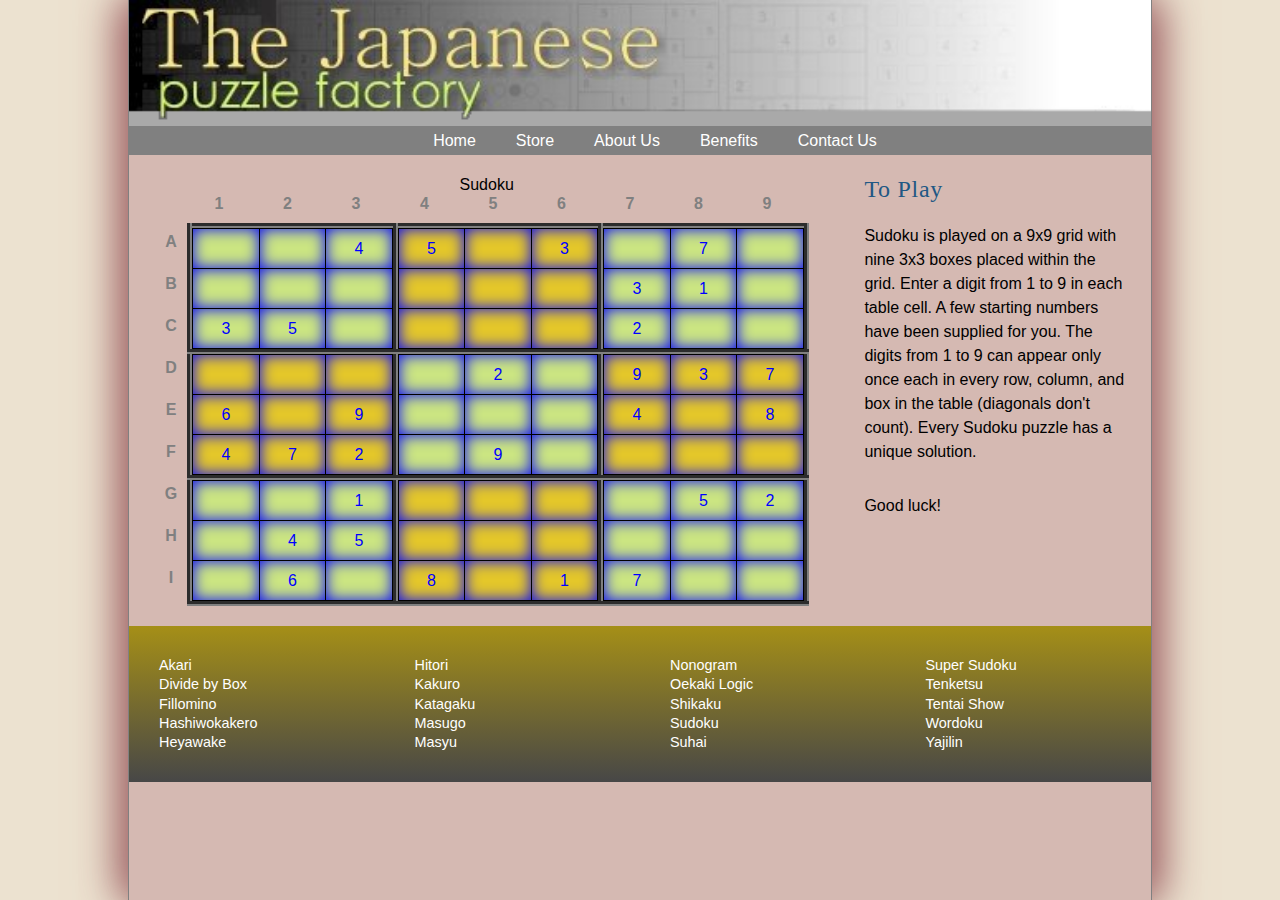
<file: index.html>
<!DOCTYPE html>
<html>
<head>
   <!--
      New Perspectives on HTML5 and CSS3, 7th Edition
      Tutorial 6
      Case Problem 2
	  Course: CIS 181, WW1
     Name: Thanh Cao 
     Date: July 12, 2022
	  
      Filename:   index.html

   -->
   
   <meta charset="utf-8" />
   <meta name="viewport" content="width=device-width, initial-scale=1" />
   <title>The Sudoku Puzzle</title>
   <link href="jpf_reset.css" rel="stylesheet" />
   <link href="jpf_styles.css" rel="stylesheet" />
   <link href="jpf_sudoku.css" rel="stylesheet" />
</head>

<body>
   <header>
      <img src="jpf_logo.png" alt="Japanese Puzzle Factory" id="logoimg" />
      <nav> <a id="navicon" href="#"><img src="jpf_navicon.png" alt="" /></a>
         <ul>
            <li><a href="jpf_sudoku.html">Home</a></li>
            <li><a href="stores.html">Store</a></li>
            <li><a href="aboutUs.html">About Us</a></li>
            <li><a href="benefits.html">Benefits</a></li>
            <li><a href="contactus.html">Contact Us</a></li>
       </ul>
      </nav>
   </header>
   
   <section>
      <table class="spuzzle">
         <caption>
         Sudoku
         </caption>
         <thead>
            <tr>
               <th></th>
               <th>1</th>
               <th>2</th>
               <th>3</th>
               <th>4</th>
               <th>5</th>
               <th>6</th>
               <th>7</th>
               <th>8</th>
               <th>9</th>
            </tr>
         </thead>
         <tbody>
            <tr>
               <th>A</th>
               <td class="greenBox" rowspan="3" colspan="3">
                  <table class="subTable">
                     <tr>
                        <td></td>
                        <td></td>
                        <td>4</td>
                     </tr>
                     <tr>
                        <td></td>
                        <td></td>
                        <td></td>
                     </tr>
                     <tr>
                        <td>3</td>
                        <td>5</td>
                        <td></td>
                     </tr>
                  </table></td>
               <td class="goldBox" rowspan="3" colspan="3">
                  <table class="subTable">
                     <tr>
                        <td>5</td>
                        <td></td>
                        <td>3</td>
                     </tr>
                     <tr>
                        <td></td>
                        <td></td>
                        <td></td>
                     </tr>
                     <tr>
                        <td></td>
                        <td></td>
                        <td></td>
                     </tr>
                  </table></td>
               <td class="greenBox" rowspan="3" colspan="3">
                  <table class="subTable">
                     <tr>
                        <td></td>
                        <td>7</td>
                        <td></td>
                     </tr>
                     <tr>
                        <td>3</td>
                        <td>1</td>
                        <td></td>
                     </tr>
                     <tr>
                        <td>2</td>
                        <td></td>
                        <td></td>
                     </tr>
                  </table></td>
            </tr>
            <tr>
               <th>B</th>
            </tr>
            <tr>
               <th>C</th>
            </tr>
            <tr>
               <th>D</th>
               <td class="goldBox" rowspan="3" colspan="3">
                  <table class="subTable">
                     <tr>
                        <td></td>
                        <td></td>
                        <td></td>
                     </tr>
                     <tr>
                        <td>6</td>
                        <td></td>
                        <td>9</td>
                     </tr>
                     <tr>
                        <td>4</td>
                        <td>7</td>
                        <td>2</td>
                     </tr>
                  </table></td>
               <td class="greenBox" rowspan="3" colspan="3">
                  <table class="subTable">
                     <tr>
                        <td></td>
                        <td>2</td>
                        <td></td>
                     </tr>
                     <tr>
                        <td></td>
                        <td></td>
                        <td></td>
                     </tr>
                     <tr>
                        <td></td>
                        <td>9</td>
                        <td></td>
                     </tr>
                  </table></td>
               <td class="goldBox" rowspan="3" colspan="3">
                  <table class="subTable">
                     <tr>
                        <td>9</td>
                        <td>3</td>
                        <td>7</td>
                     </tr>
                     <tr>
                        <td>4</td>
                        <td></td>
                        <td>8</td>
                     </tr>
                     <tr>
                        <td></td>
                        <td></td>
                        <td></td>
                     </tr>
                  </table></td>
            </tr>
            <tr>
               <th>E</th>
            </tr>
            <tr>
               <th>F</th>
            </tr>
            <tr>
               <th>G</th>
               <td class="greenBox" rowspan="3" colspan="3">
                  <table class="subTable">
                     <tr>
                        <td></td>
                        <td></td>
                        <td>1</td>
                     </tr>
                     <tr>
                        <td></td>
                        <td>4</td>
                        <td>5</td>
                     </tr>
                     <tr>
                        <td></td>
                        <td>6</td>
                        <td></td>
                     </tr>
                  </table></td>
               <td class="goldBox" rowspan="3" colspan="3">
                  <table class="subTable">
                     <tr>
                        <td></td>
                        <td></td>
                        <td></td>
                     </tr>
                     <tr>
                        <td></td>
                        <td></td>
                        <td></td>
                     </tr>
                     <tr>
                        <td>8</td>
                        <td></td>
                        <td>1</td>
                     </tr>
                  </table></td>
               <td class="greenBox" rowspan="3" colspan="3">
                  <table class="subTable">
                     <tr>
                        <td></td>
                        <td>5</td>
                        <td>2</td>
                     </tr>
                     <tr>
                        <td></td>
                        <td></td>
                        <td></td>
                     </tr>
                     <tr>
                        <td>7</td>
                        <td></td>
                        <td></td>
                     </tr>
                  </table></td>
            </tr>
            <tr>
               <th>H</th>
            </tr>
            <tr>
               <th>I</th>
            </tr>
         </tbody>
      </table>
   </section>
   <article>
      <h1>To Play</h1>
      <p>Sudoku is played on a 9x9 grid with nine 3x3 boxes
         placed within the grid. Enter a digit from 1 to 9 in
         each table cell. A few starting numbers have been
         supplied for you. The digits from 1 to 9 can appear
         only once each in every row, column, and box in the
         table (diagonals don't count). Every Sudoku puzzle
         has a unique solution.
      </p>
      <p>Good luck!</p>      
   </article>
      
   <footer>
      <nav>
         <ul>
            <li><a href="#">Akari</a></li>
            <li><a href="#">Divide by Box</a></li>
            <li><a href="#">Fillomino</a></li>
            <li><a href="#">Hashiwokakero</a></li>
            <li><a href="#">Heyawake</a></li>

         </ul>
         <ul>
            <li><a href="#">Hitori</a></li>
            <li><a href="#">Kakuro</a></li>
            <li><a href="#">Katagaku</a></li>
            <li><a href="#">Masugo</a></li>
            <li><a href="#">Masyu</a></li>
         </ul>   
         <ul>
            <li><a href="#">Nonogram</a></li>
            <li><a href="#">Oekaki Logic</a></li>
            <li><a href="#">Shikaku</a></li>
            <li><a href="#">Sudoku</a></li>
            <li><a href="#">Suhai</a></li>
         </ul>  
         <ul>
            <li><a href="#">Super Sudoku</a></li>
            <li><a href="#">Tenketsu</a></li>
            <li><a href="#">Tentai Show</a></li>
            <li><a href="#">Wordoku</a></li>
            <li><a href="#">Yajilin</a></li>         
         </ul>              
      </nav>
   </footer>
      
</body>
</html>
</file>
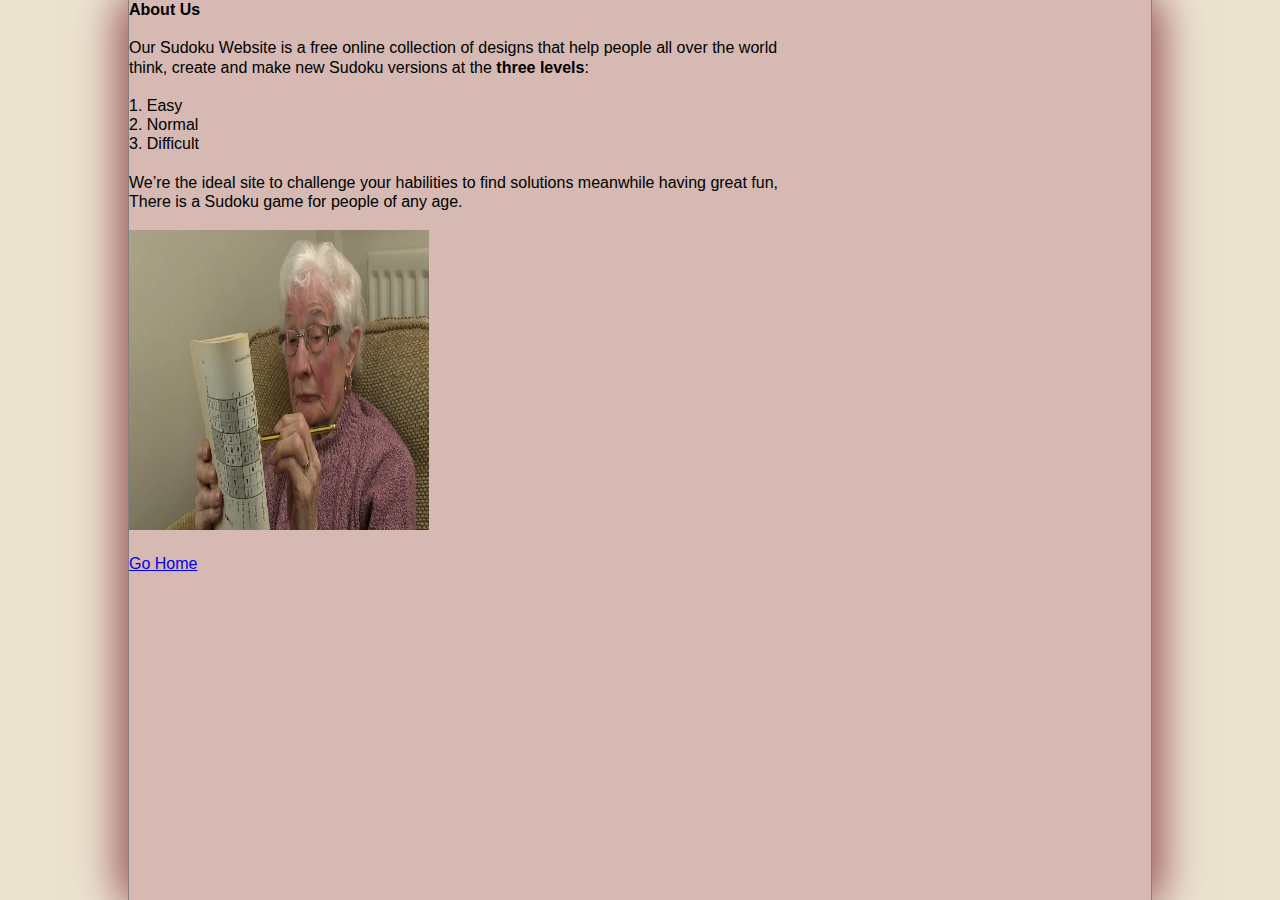
<file: AboutUs.html>
<!DOCTYPE html>
<html lang="en">
<head>
     <!--

	  Course: CIS 181, WW1
     Name: Thanh Cao 
     Date: July 12, 2022
      Filename:   AboutUs.html

   -->
<title>About Us</title>
<link href="jpf_reset.css" rel="stylesheet" />
   <link href="jpf_styles.css" rel="stylesheet" />
   <link href="jpf_sudoku.css" rel="stylesheet" />

<meta charset="utf-8">
</head>
<body>
<h2>About Us</h2>
<br/>
<p> Our Sudoku Website is a free online collection of designs that help people all over the world <br/>
think, create and make new Sudoku versions at the <b>three levels</b>: </p> <br/>
<ol>
   <li>1. Easy </li>
   <li>2. Normal </li>
   <li>3. Difficult</li> </ol> </br>
</ol>
We’re the ideal site to challenge your habilities to find solutions meanwhile having great fun, <br/>
There is a Sudoku game for people of any age.</p>
<br/>
<img src="elder.WEBP" height="300" width="300" alt="Sudoku picture">
<br/>
<br/>
<a href="index.html">Go Home</a>
</body>
</html>
</file>
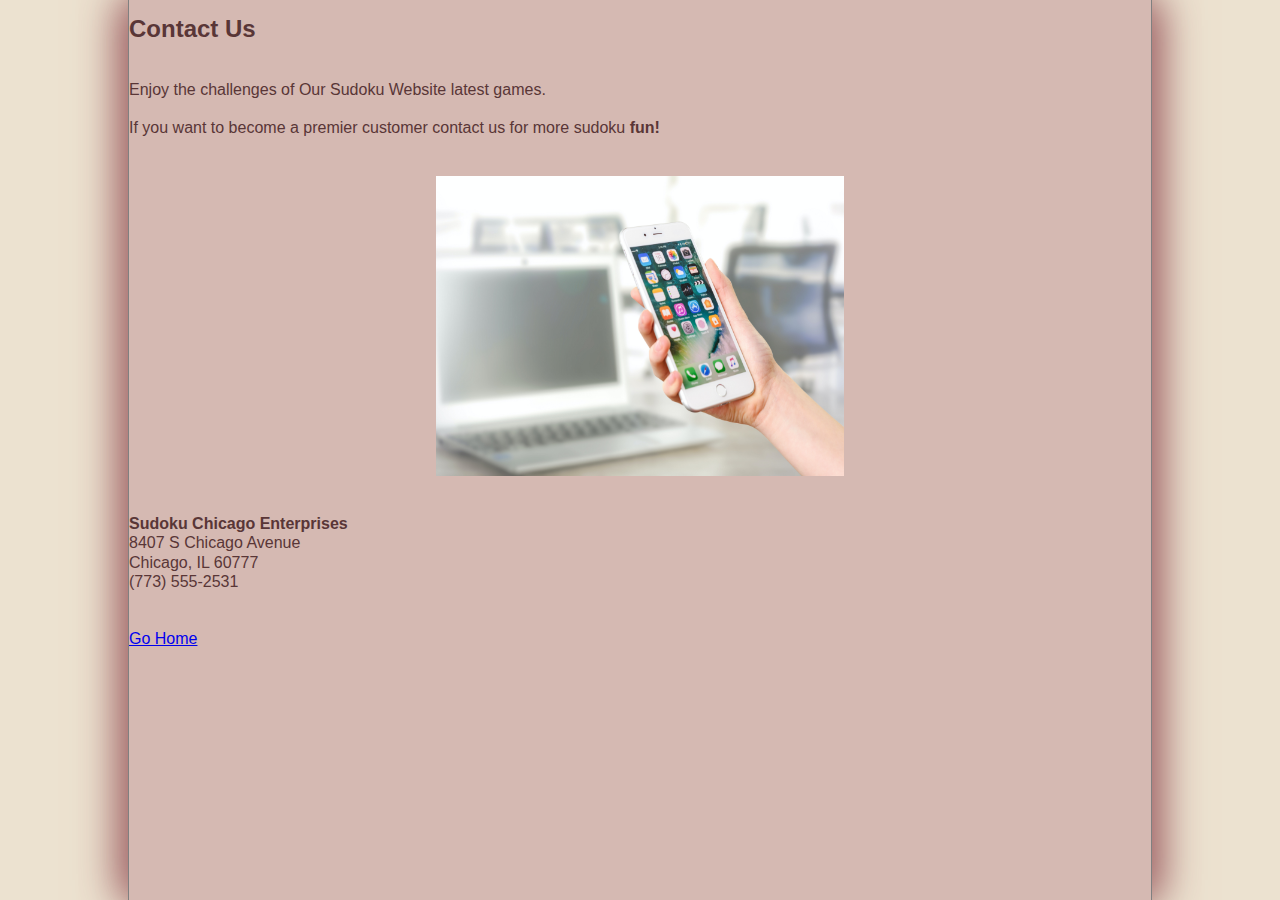
<file: contactUs.html>
<!DOCTYPE html>
<html lang="en">
<head>
     <!--

	  Course: CIS 181, WW1
     Name: Thanh Cao 
     Date: July 12, 2022
      Filename:   contactUs.html

   -->
<title>Contact Us</title>
<link href="jpf_reset.css" rel="stylesheet" />
   <link href="jpf_styles.css" rel="stylesheet" />
   <link href="jpf_sudoku.css" rel="stylesheet" />
<meta charset="utf-8">
</head>
<body>
<br/>
<font size="+2"><b><p style="color:rgb(89, 54, 55)">Contact Us</p></b></font>
<br/>
<br/>
<p style="color:rgb(89, 54, 55)"> Enjoy the challenges of Our Sudoku Website latest games. </p><br/>
<p style="color:rgb(89, 54, 55)">If you want to become a premier customer contact us for more sudoku <b>fun!</b> </p> <br/>
<br/>
<img src="contact us.jpg" height="300" width="300" alt="picture of who edited the site" class="center">
<br/>
<br/>
<p style="color:rgb(89, 54, 55)"><b>Sudoku Chicago Enterprises</b><br/>
8407 S Chicago Avenue <br/>
Chicago, IL 60777 <br/>
(773) 555-2531 </p>
<br/><br/>

<a href="index.html">Go Home</a>
</body>
</html>
</file>
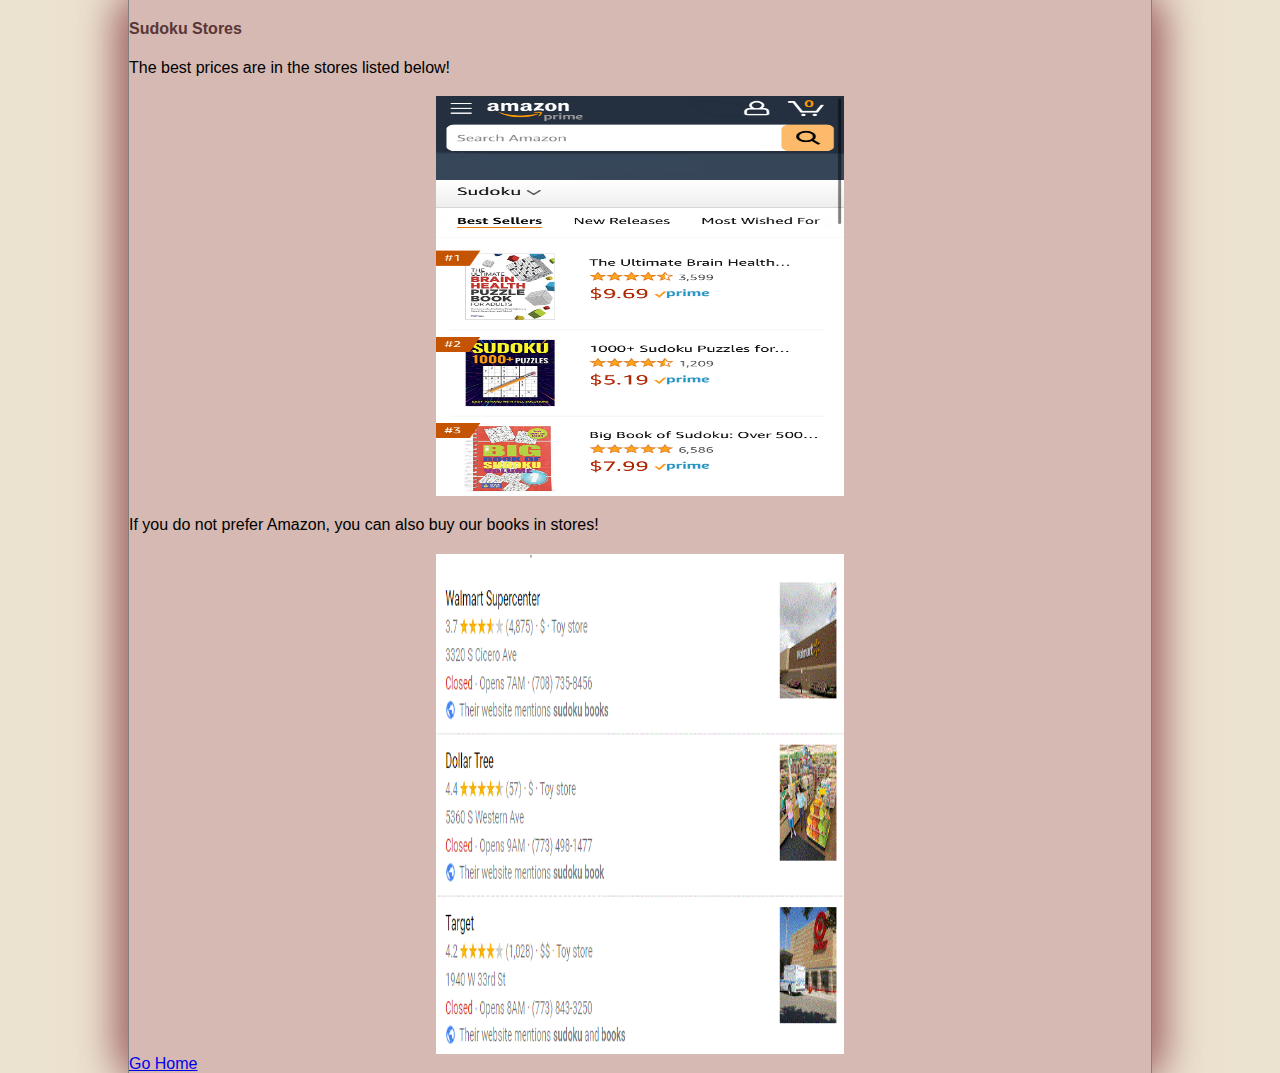
<file: Stores.html>
<!DOCTYPE html>
<br lang="en">
<head>
    <!--

	  Course: CIS 181, WW1
     Name: Thanh Cao 
     Date: July 12, 2022
      Filename:   stores.html

   -->
<title>Stores</title>
   <link href="jpf_reset.css" rel="stylesheet" />
   <link href="jpf_styles.css" rel="stylesheet" />
   <link href="jpf_sudoku.css" rel="stylesheet" />
<meta charset="utf-8">
</head>
<h2 style="color:rgb(89, 54, 55)">Sudoku Stores</h2>
</br>
<p> The best prices are in the stores listed below!</p></br>
<img src="amazon.jpg" height="400" width="400" alt="Sudoku In Amazon" class="center"> </br>
<p> If you do not prefer Amazon, you can also buy our books in stores!</p> </br>
<img src="SudokuStores.GIF" height="500" width="500" alt="Sudoku in Stores" class="center">

<a href="index.html">Go Home</a>
</body>
</html>
</file>
<file: jpf_styles.css>
@charset "utf-8";


/*
   New Perspectives on HTML5 and CSS3, 7th Edition
   Tutorial 6
   Case Problem 2

   The Japanese Puzzle Factory General Style Sheet
  
   Filename:         jpf_styles.css

*/


/* HTML and Body styles */

html {
   background: rgb(236, 226, 208);
   font-family: Arial, Helvetica, sans-serif;
   height: 100%;
}

body {
   background-color: rgb(213, 185, 178);
   box-shadow: rgb(162, 103, 105) 10px 0px 40px, rgb(162, 103, 105) -10px 0px 40px;
   border-left: 1px solid gray;
   border-right: 1px solid gray;
   min-height: 100%;   
   margin: 0px auto;
   min-width: 400px;
   max-width: 1024px;   
   width: 100%; 
}

.center {
   display:block;
   margin-left:auto;
   margin-right: auto;
   width: 40%;
}

ul {
   padding-left:30px;
}


/* Header styles */

header {
   background: gray;
}

header img#logoimg {
   display: block;
   width: 100%;
}

/* Navigation list styles */

header nav ul {
   width: 100%;
}

header nav ul li {
   font-size: 1em;   
}

header nav ul li a {
   color: white;
   display: block;
   padding: 5px 20px;
   width: 100%;
}

header nav ul li a:hover {
   color: rgb(214, 237, 129);
}

a#navicon {
   display: none;
}

/* Article Styles */

article {
   width: 30%;
   padding: 20px;
   float: left;
}

article h1 {
   color: rgb(33, 88, 132);
   font-family: Cambria, "Hoefler Text", "Liberation Serif", Times, "Times New Roman", serif;
   font-weight: normal;
   font-size: 1.5em;
   letter-spacing: 0.03em;
   line-height: 1.2em;
   margin-bottom: 20px;
}

article p {
   line-height: 1.5;
   margin-bottom: 30px;
}

/* Section Styles */

section {
   padding: 20px 0px;
   float: left;
   width: 70%;
}

/* Footer styles */   

footer {
   clear: both;
   color: white;    
   background: linear-gradient(to bottom, rgb(165, 143, 23),  rgb(71, 71, 71));
   font-size: 0.9em;  
   font-style: normal;
   width: 100%;
}

footer nav ul {
   float: left;
   padding: 30px;
   width: 25%;
}

footer nav ul a {
   color: white;
}

footer nav ul a:hover {
   text-decoration: underline;
}



footer::after {
   display: table;
   content: "";
   clear: both;
}

/* ===============================
   Mobile Styles: 0px to 640px 
   ===============================
*/
@media only screen and (max-width: 640px) {

   
   a#navicon {
      display: block;
   }
   
   header nav {
      padding-bottom: 15px;
   }
   
   header nav ul {
      display: none;
   }
   
   header nav ul li {
      font-size: 1em;
      line-height: 1.3em;
      height: 1.3em;
   }
   
   a#navicon:hover+ul, header nav ul:hover {
      display: block;
   }
   
   header img#logoimg {
      width: 100%;
   }
   
   section, article {
      width: 100%;
   }
}

/* =============================================
   Tablet and Desktop Styles: greater than 640px
   =============================================
*/
@media only screen and (min-width: 641px) {
    
   header nav ul {
      display: -webkit-flex;
      display: flex;
      -webkit-flex-flow: row nowrap;
      flex-flow: row nowrap;
      -webkit-justify-content: center;
      justify-content: center;
   }
   
   header nav ul li {
      -webkit-flex: 0 1 auto;
      flex: 0 1 auto;
   }
}
</file>
<file: jpf_sudoku.css>
@charset "utf-8";

/*
   New Perspectives on HTML5 and CSS3, 7th Edition
   Tutorial 6
   Case Problem 2

   Sudoku Style Sheet
   Author: Rebecca Peretz
   Date:   2018-03-01

   Filename:         jpf_sudoku.css

*/

/* Table Styles */

table.spuzzle          {
   border-collapse: collapse;  
   margin: 0px auto;
   width: 90%;    
}

td {
   border: 5px outset gray;
   width: 33.3%;
}

th {
   color: gray;
   padding-right: 10px;
   padding-bottom: 10px;
}



/* Inner Table Styles */

table.subTable         {
   border-collapse: collapse;
   width: 100%;
}

table.subTable td {
   box-shadow: inset 0px 0px 15px;   
   border: 1px solid black; 
   color: blue; 
   height: 40px;   
   text-align: center;
   vertical-align: middle; 
}


td.goldBox td {
   background: rgb(228, 199, 42);
}

td.greenBox td {
   background: rgb(203, 229, 130);

}
</file>
